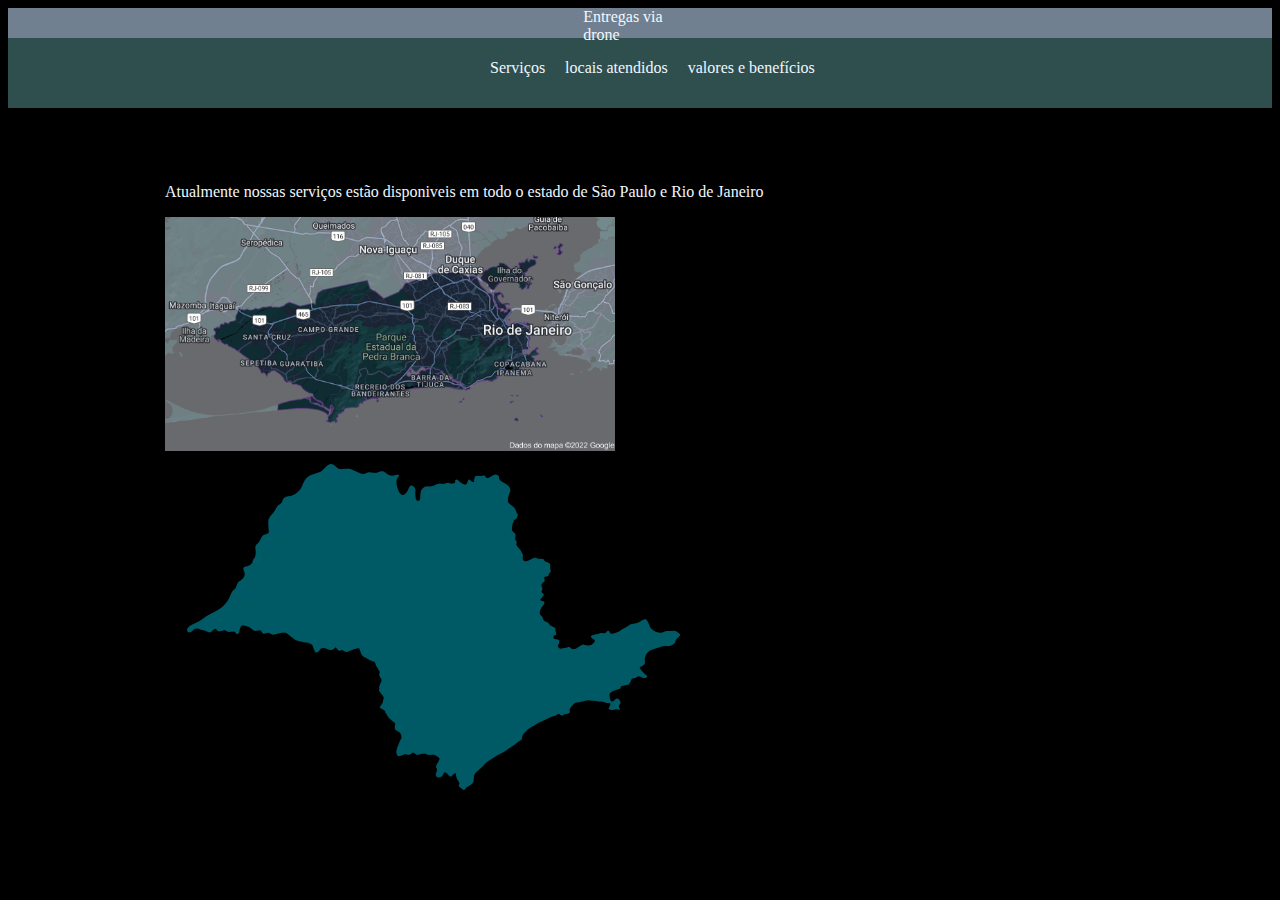
<file: locais.html>
<html>
  <head>
    <link rel="stylesheet" href="./css/main.css" />
  </head>
  <body>
    <header class="header">
      <div class="pre-nav-bar">
        <a class="titulo-pre-nav-bar" href="./index.html">Entregas via drone</a>
      </div>
      <div class="nav-bar">
        <ul>
          <li><a class="servicos-btn" href="./servicos.html">Serviços</a></li>
          <li>
            <a class="locais-btn" href="./locais.html">locais atendidos</a>
          </li>
          <li>
            <a class="valores-btn" href="./valores.html"
              >valores e benefícios</a
            >
          </li>
        </ul>
      </div>
    </header>
    <div class="bloco-body-principal">
      <p>
        Atualmente nossas serviços estão disponiveis em todo o estado de São
        Paulo e Rio de Janeiro
      </p>
      <div class="imgs-mapas">
        <img
          class="img-mapa-rio"
          src="./assets/mapaRio.png"
          alt="mapa do rio de janeiro"
        />
        <img src="./assets/mapaSP.png" alt="mapa de são paulo" />
      </div>
    </div>
  </body>
  <script>
    var servicosBtn = document.getElementsByClassName("servicos-btn");
    var locaisBtn = document.getElementsByClassName("locais-btn");
    var valorBtn = document.getElementsByClassName("valores-btn");

    servicosBtn[0].addEventListener("mouseover", function () {
      servicosBtn[0].classList.add("hovered-btn");
    });

    servicosBtn[0].addEventListener("mouseleave", function () {
      servicosBtn[0].classList.remove("hovered-btn");
    });

    locaisBtn[0].addEventListener("mouseover", function () {
      locaisBtn[0].classList.add("hovered-btn");
    });

    locaisBtn[0].addEventListener("mouseleave", function () {
      locaisBtn[0].classList.remove("hovered-btn");
    });

    valorBtn[0].addEventListener("mouseover", function () {
      valorBtn[0].classList.add("hovered-btn");
    });

    valorBtn[0].addEventListener("mouseleave", function () {
      valorBtn[0].classList.remove("hovered-btn");
    });
  </script>
</html>
</file>
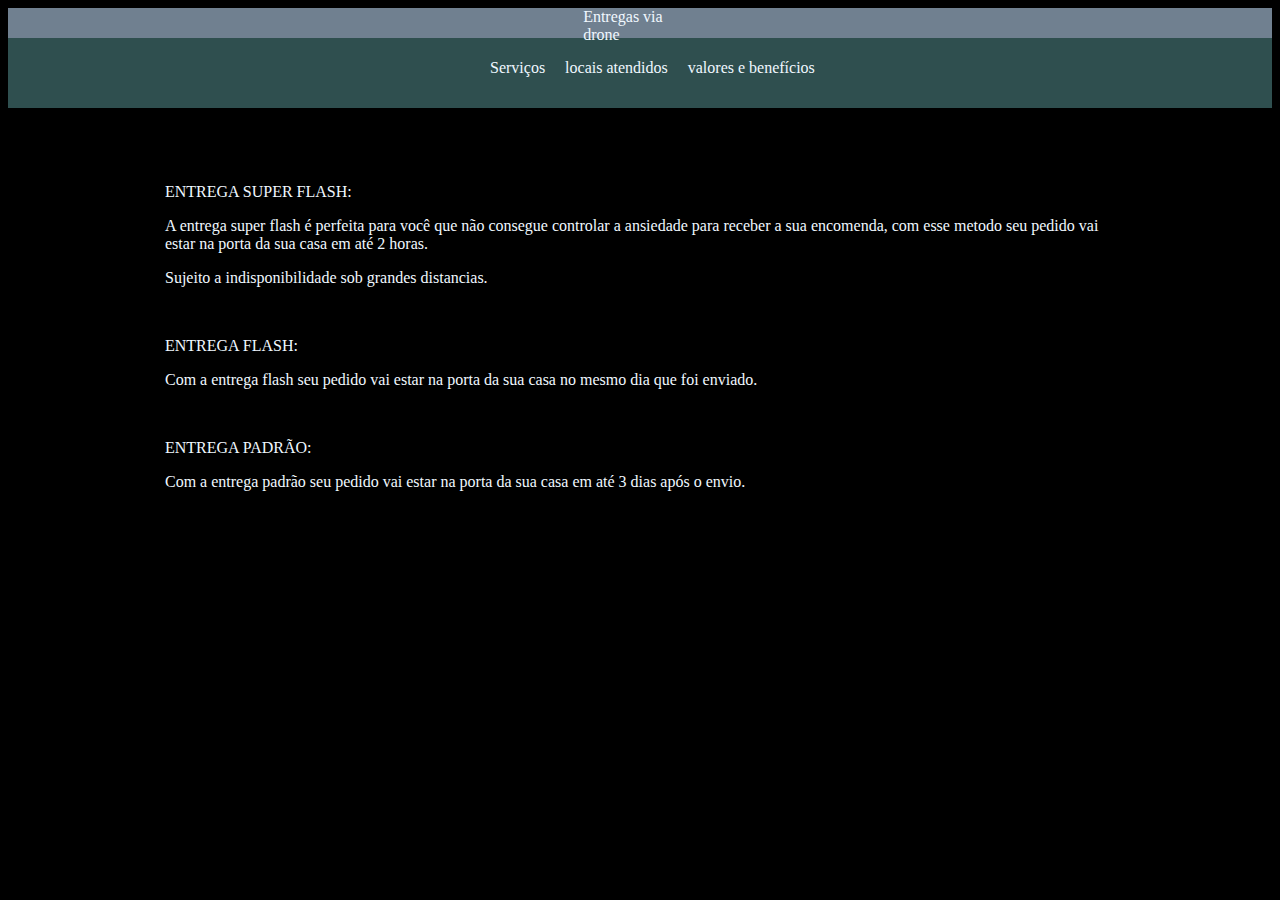
<file: servicos.html>
<html>
  <head>
    <link rel="stylesheet" href="./css/main.css" />
  </head>
  <body>
    <header class="header">
      <div class="pre-nav-bar">
        <a class="titulo-pre-nav-bar" href="./index.html">Entregas via drone</a>
      </div>
      <div class="nav-bar">
        <ul>
          <li><a class="servicos-btn" href="./servicos.html">Serviços</a></li>
          <li>
            <a class="locais-btn" href="./locais.html">locais atendidos</a>
          </li>
          <li>
            <a class="valores-btn" href="./valores.html"
              >valores e benefícios</a
            >
          </li>
        </ul>
      </div>
    </header>
    <div class="bloco-body-principal">
      <p>ENTREGA SUPER FLASH:</p>
      <p>
        A entrega super flash é perfeita para você que não consegue controlar a
        ansiedade para receber a sua encomenda, com esse metodo seu pedido vai
        estar na porta da sua casa em até 2 horas.
      </p>
      <p>Sujeito a indisponibilidade sob grandes distancias.</p>

      <p class="novo-topico">ENTREGA FLASH:</p>
      <p>
        Com a entrega flash seu pedido vai estar na porta da sua casa no mesmo
        dia que foi enviado.
      </p>
      <p class="novo-topico">ENTREGA PADRÃO:</p>
      <p>
        Com a entrega padrão seu pedido vai estar na porta da sua casa em até 3
        dias após o envio.
      </p>
    </div>
  </body>
  <script>
    var servicosBtn = document.getElementsByClassName("servicos-btn");
    var locaisBtn = document.getElementsByClassName("locais-btn");
    var valorBtn = document.getElementsByClassName("valores-btn");

    servicosBtn[0].addEventListener("mouseover", function () {
      servicosBtn[0].classList.add("hovered-btn");
    });

    servicosBtn[0].addEventListener("mouseleave", function () {
      servicosBtn[0].classList.remove("hovered-btn");
    });

    locaisBtn[0].addEventListener("mouseover", function () {
      locaisBtn[0].classList.add("hovered-btn");
    });

    locaisBtn[0].addEventListener("mouseleave", function () {
      locaisBtn[0].classList.remove("hovered-btn");
    });

    valorBtn[0].addEventListener("mouseover", function () {
      valorBtn[0].classList.add("hovered-btn");
    });

    valorBtn[0].addEventListener("mouseleave", function () {
      valorBtn[0].classList.remove("hovered-btn");
    });
  </script>
</html>
</file>
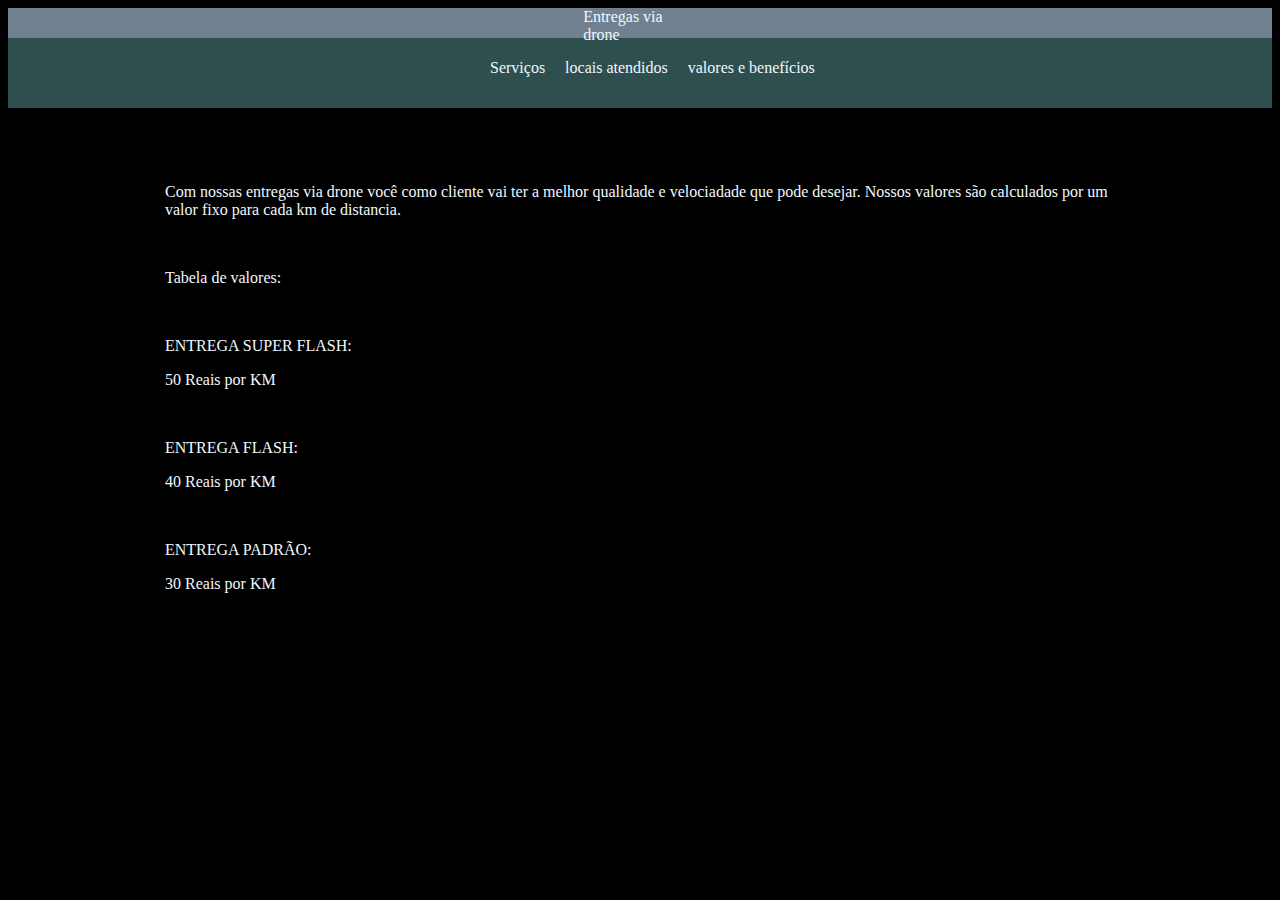
<file: valores.html>
<html>
  <head>
    <link rel="stylesheet" href="./css/main.css" />
  </head>
  <body>
    <header class="header">
      <div class="pre-nav-bar">
        <a class="titulo-pre-nav-bar" href="./index.html">Entregas via drone</a>
      </div>
      <div class="nav-bar">
        <ul>
          <li><a class="servicos-btn" href="./servicos.html">Serviços</a></li>
          <li>
            <a class="locais-btn" href="./locais.html">locais atendidos</a>
          </li>
          <li>
            <a class="valores-btn" href="./valores.html"
              >valores e benefícios</a
            >
          </li>
        </ul>
      </div>
    </header>
    <div class="bloco-body-principal">
      <p>
        Com nossas entregas via drone você como cliente vai ter a melhor
        qualidade e velociadade que pode desejar. Nossos valores são calculados
        por um valor fixo para cada km de distancia.
      </p>
      <p class="novo-topico">Tabela de valores:</p>
      <p class="novo-topico">ENTREGA SUPER FLASH:</p>
      <p>50 Reais por KM</p>
      <p class="novo-topico">ENTREGA FLASH:</p>
      <p>40 Reais por KM</p>
      <p class="novo-topico">ENTREGA PADRÃO:</p>
      <p>30 Reais por KM</p>
    </div>
  </body>
  <script>
    var servicosBtn = document.getElementsByClassName("servicos-btn");
    var locaisBtn = document.getElementsByClassName("locais-btn");
    var valorBtn = document.getElementsByClassName("valores-btn");

    servicosBtn[0].addEventListener("mouseover", function () {
      servicosBtn[0].classList.add("hovered-btn");
    });

    servicosBtn[0].addEventListener("mouseleave", function () {
      servicosBtn[0].classList.remove("hovered-btn");
    });

    locaisBtn[0].addEventListener("mouseover", function () {
      locaisBtn[0].classList.add("hovered-btn");
    });

    locaisBtn[0].addEventListener("mouseleave", function () {
      locaisBtn[0].classList.remove("hovered-btn");
    });

    valorBtn[0].addEventListener("mouseover", function () {
      valorBtn[0].classList.add("hovered-btn");
    });

    valorBtn[0].addEventListener("mouseleave", function () {
      valorBtn[0].classList.remove("hovered-btn");
    });
  </script>
</html>
</file>
<file: css/main.css>
.header {
    background-color: darkslategrey;
    height: 100px;
}

.pre-nav-bar {
    background-color: slategray;
    height: 30px;
}

.nav-bar {
    position: relative;
    margin: 0 auto;
    width: 420px;
}

.nav-bar ul li {
    display: inline-block;
    float: left;
    margin-left: 20px;
    margin-top: 5px;
}

.imagem-drone-menu-inicial {
    display: block;
    margin-left: auto;
    margin-right: auto;
}

.titulo-pre-nav-bar {
    color: aliceblue;
    display: block;
    margin-left: auto;
    margin-right: auto;
    width: 9%;
}

.bloco-body-principal {
    color: aliceblue;
    width: 950px;
    display: block;
    margin-left: auto;
    margin-right: auto;
    margin-top: 75px;
}

.novo-topico {
    margin-top: 50px;
}

.img-mapa-rio {
    max-width: 450px;
}

.hovered-btn {
    color: blue;
}

body {
    background-color: black;
}

a {
    text-decoration: none;
    color: aliceblue;
}
</file>
